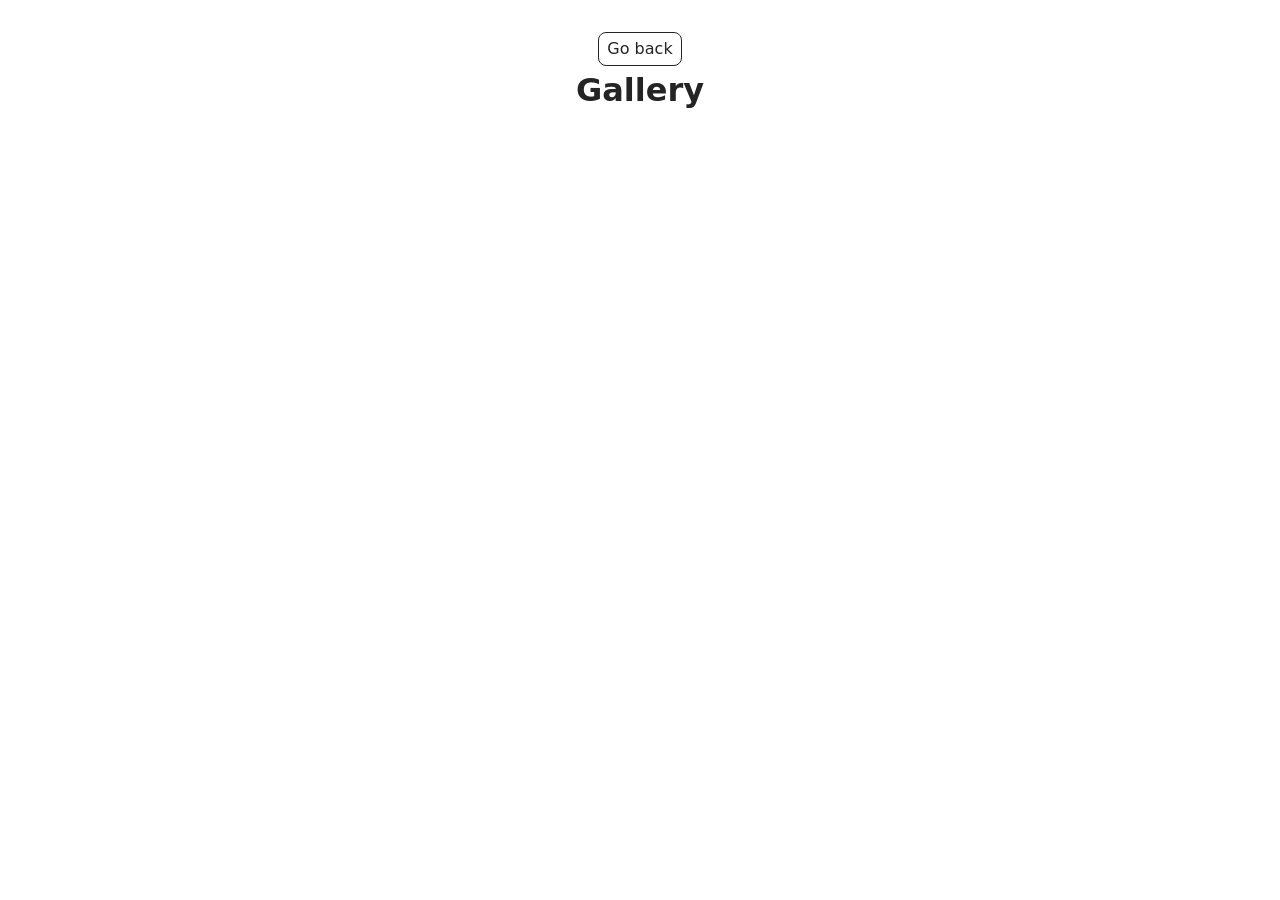
<file: src/1-gallery.html>
<!DOCTYPE html>
<html lang="en">
  <head>
    <meta charset="UTF-8" />
    <meta http-equiv="X-UA-Compatible" content="IE=edge" />
    <meta name="viewport" content="width=device-width, initial-scale=1.0" />
    <title>Gallery</title>
    <link rel="stylesheet" href="./css/styles.css" />
  </head>
  <body>

    <main>
      <div class="container">
        <a class="back-link" href="./index.html">Go back</a>
        <h1 class="main-title">Gallery</h1>
        <ul class="gallery"></ul>
      </div>
    </main>
    <script type="module" src="./js/1-gallery.js"></script>
  </body>
</html>
</file>
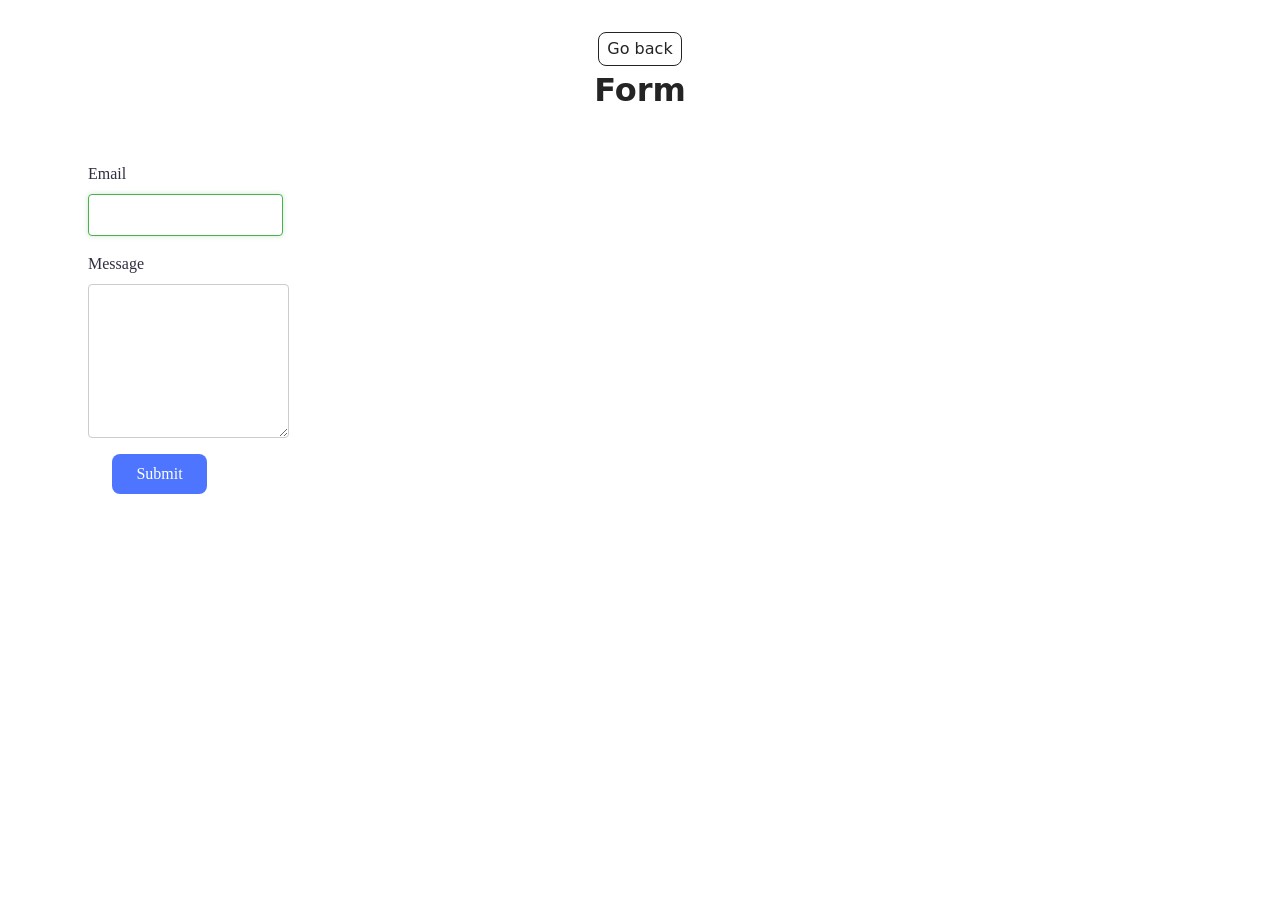
<file: src/2-form.html>
<!DOCTYPE html>
<html lang="en">
  <head>
    <meta charset="UTF-8" />
    <meta http-equiv="X-UA-Compatible" content="IE=edge" />
    <meta name="viewport" content="width=device-width, initial-scale=1.0" />
    <title>Form</title>
    <link rel="stylesheet" href="./css/styles.css" />
  </head>
  <body>

    <main>
      <div class="container">
        <a class="back-link" href="./index.html">Go back</a>
        <h1 class="main-title">Form</h1>
        <form class="feedback-form" autocomplete="off">
          <label>
            Email
            <input type="email" name="email" autofocus />
          </label>
          <label>
            Message
            <textarea name="message" rows="8"></textarea>
          </label>
          <button type="submit">Submit</button>
        </form>
      </div>
    </main>
    <script type="module" src="./js/2-form.js"></script>
  </body>
</html>
</file>
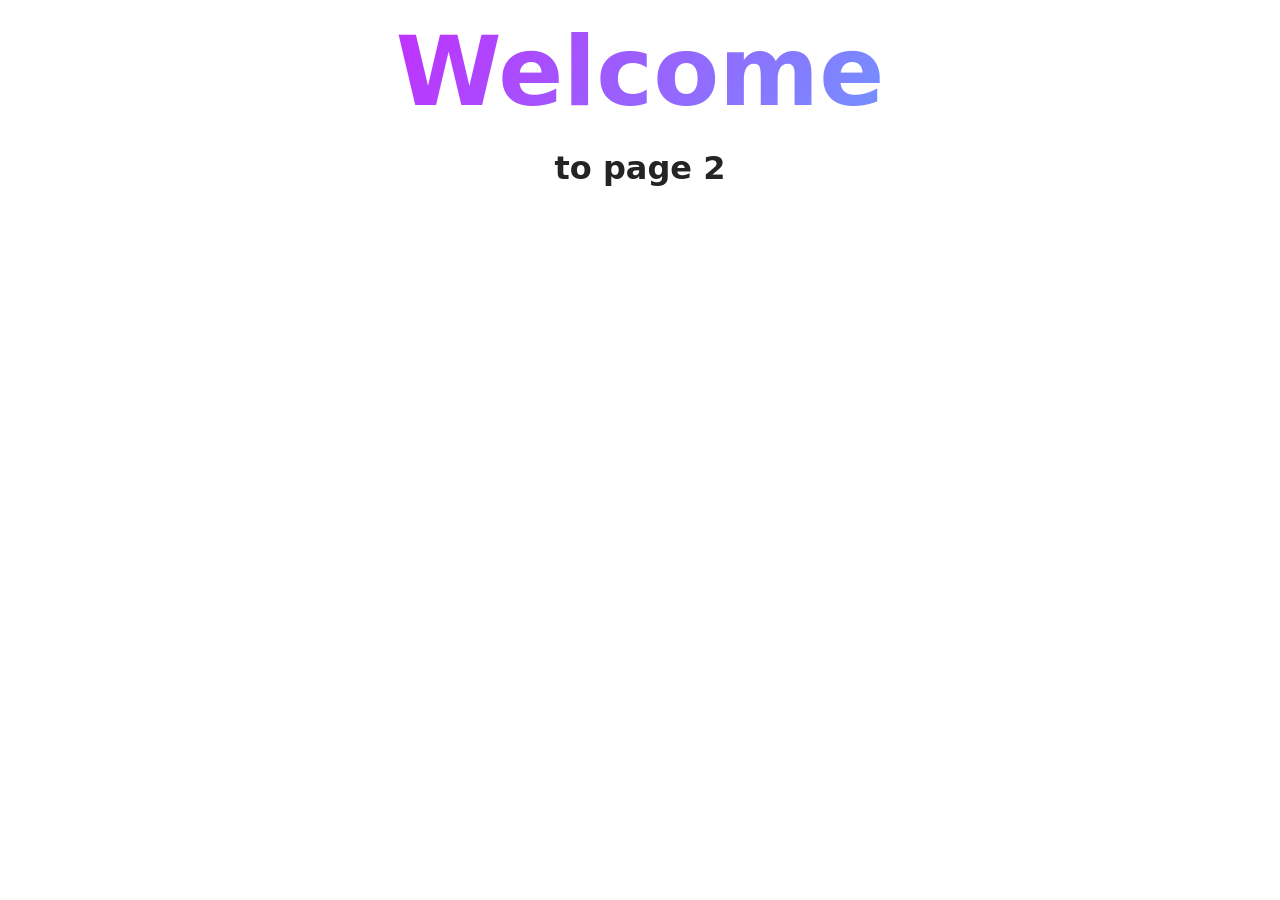
<file: src/page-2.html>
<!DOCTYPE html>
<html lang="en">
  <head>
    <meta charset="UTF-8" />
    <meta http-equiv="X-UA-Compatible" content="IE=edge" />
    <meta name="viewport" content="width=device-width, initial-scale=1.0" />
    <title>Page 2</title>
    <link rel="stylesheet" href="./css/styles.css" />
  </head>
  <body>
    <load
      src="./partials/header.html"
      icon-path="./img/sprite.svg#logo"
      highlight-act="active"
    />

    <main>
      <div class="container">
        <h1 class="main-title">
          <span class="main-title-gradient">Welcome</span> to page 2
        </h1>
        <load src="./partials/back-link.html" />
      </div>
    </main>

    <load src="./partials/footer.html" />
  </body>
</html>
</file>
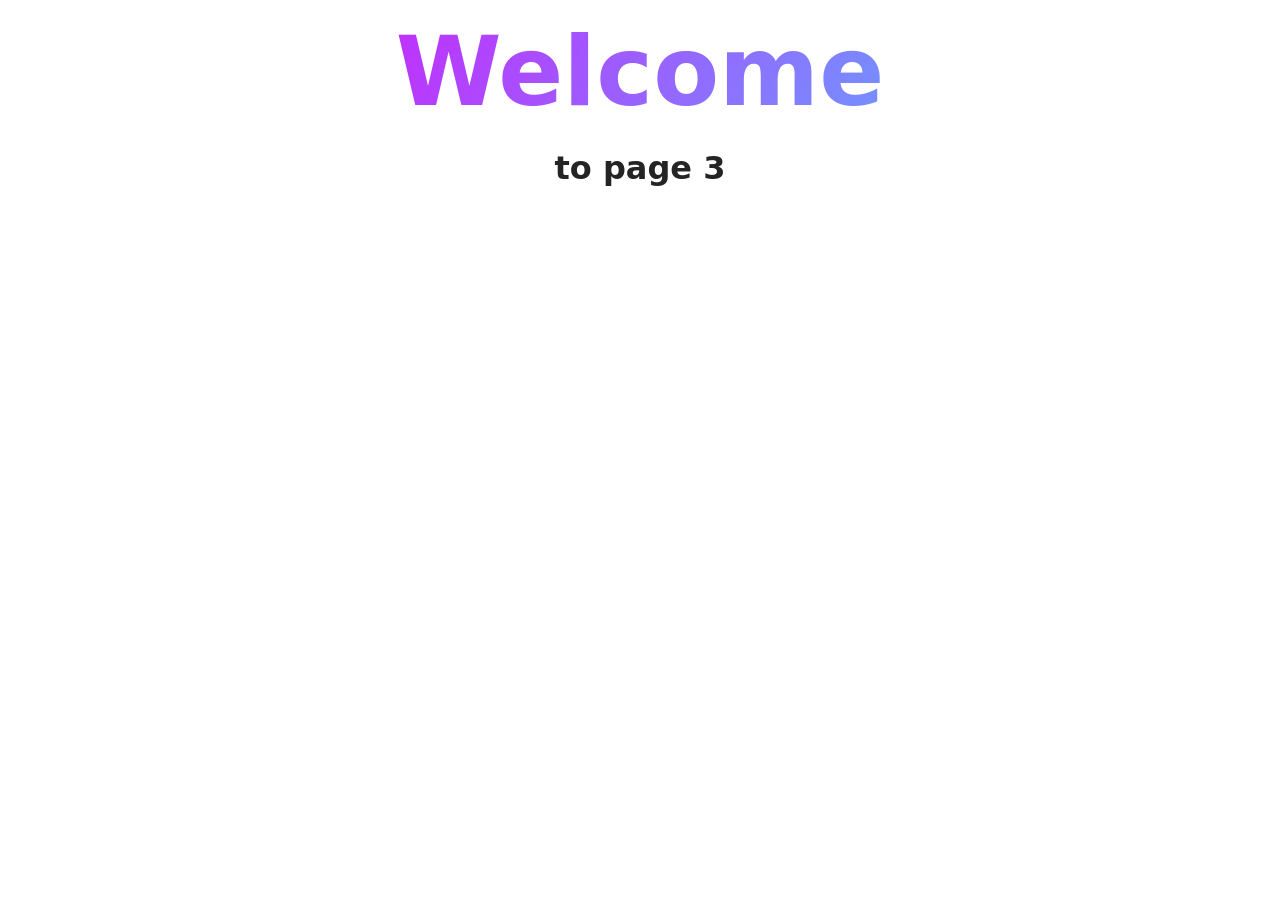
<file: src/page-3.html>
<!DOCTYPE html>
<html lang="en">
  <head>
    <meta charset="UTF-8" />
    <meta http-equiv="X-UA-Compatible" content="IE=edge" />
    <meta name="viewport" content="width=device-width, initial-scale=1.0" />
    <title>Page 3</title>
    <link rel="stylesheet" href="./css/styles.css" />
  </head>
  <body>
    <load
      src="./partials/header.html"
      icon-path="./img/sprite.svg#logo"
      highlight-curr="active"
    />

    <main>
      <div class="container">
        <h1 class="main-title">
          <span class="main-title-gradient">Welcome</span> to page 3
        </h1>
        <load src="./partials/back-link.html" />
      </div>
    </main>

    <load src="./partials/footer.html" />
  </body>
</html>
</file>
<file: src/css/styles.css>
/**
  |============================
  | include css partials with
  | default @import url()
  |============================
*/
/* Common styles */
@import url('./reset.css');
@import url('./base.css');
@import url('./container.css');
@import url('./animations.css');

/* Sections style */
@import url('./header.css');
@import url('./vite-promo.css');
@import url('./badges.css');
@import url('./back-link.css');
@import url('./footer.css');
@import url('./form.css');
@import url('./gallery.css');
</file>
